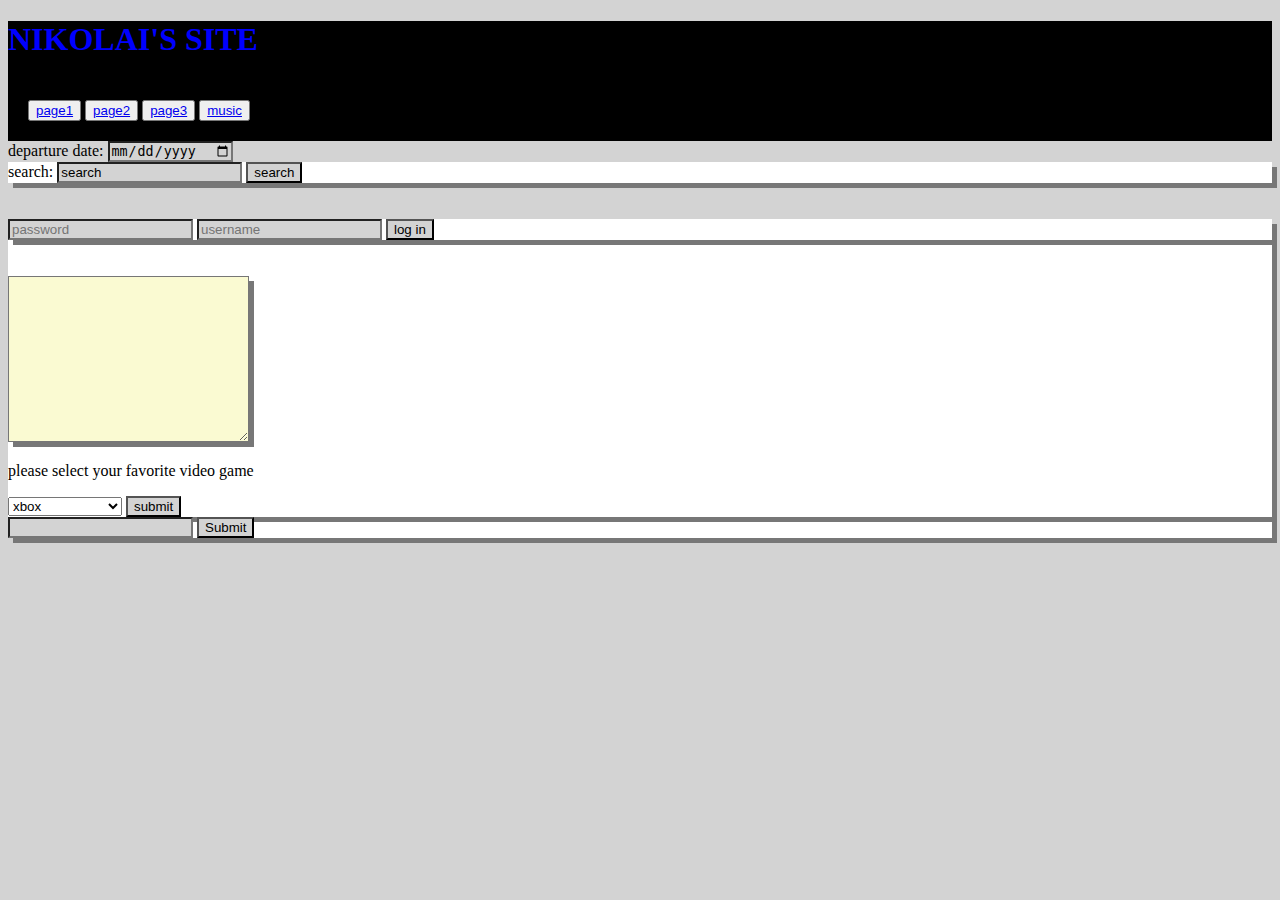
<file: index.html>
<!DOCTYPE html>
<html id="html">

<head>
    <meta charset="utf-8" />
    <meta http-equiv="" content="demonstrations">
    <meta content="junk functions">
    <title>home</title>
    <meta name="viewport" content="width=device-width, initial-scale=1">
    <link href="main.js" />
    <link rel="stylesheet" href="css/main.css" />
    <style src="./css/main.css"></style>
</head>
<header>
    <h1 id="name">NIKOLAI'S SITE</h1>
    <div class="div500">
        <button><a href="/html/page1.html">page1</a></button>

        <button><a href="/html/page2.html">page2</a></button>

        <button><a href="/html/page3.html">page3</a></button>

        <button><a href="/html/music.html">music</a></button>

    </div>
</header>



<div>



</div>
<div>
    <label for="">departure date:
        <input type="date">


</div>
<div class="div2">
    <form action="">
        <label for="">search:</label>
    <input type="search" value="search" name="search">
    <input type="submit" value="search" name="search">
    </form>


</div>
<br>

<br>
<div class="div3">
    <form action="">
        <input type="password" value="" placeholder="password" required="required" id="password">
        <input type="username" value="" placeholder="username" required="required" id="username">
        <input type="submit" value="log in" onclick="login()" class="input">
    </form>
    <br>

    <br>
    <textarea name="text" id="" cols="30" rows="10" placeholder="type your coments here">
        </textarea>

    <form>
        <p>please select your favorite video game</p>
        <select name="" id="video-game">

            <option value="xbox">xbox</option>
            <option value="ps4">ps4</option>
            <option value="nintendo switch">nintendo switch</option>
            <option value="nintendo 64">nintendo 64</option>

        </select>
        <input type="submit" value="submit" onclick="what(event)">

        <br>

    </form>
    <input id="textInput" type="text">
    <input type="submit" name="alert" onclick="alertTextInput(event)">
</div>

<script src="./js/main.js"></script>
<script>
    function alertTextInput(event) {
        event.preventDefault();
        text = document.getElementById('textInput').value;
        alert(`You entered: ${text}.`);
    }
</script>
</body>


</html>
</file>
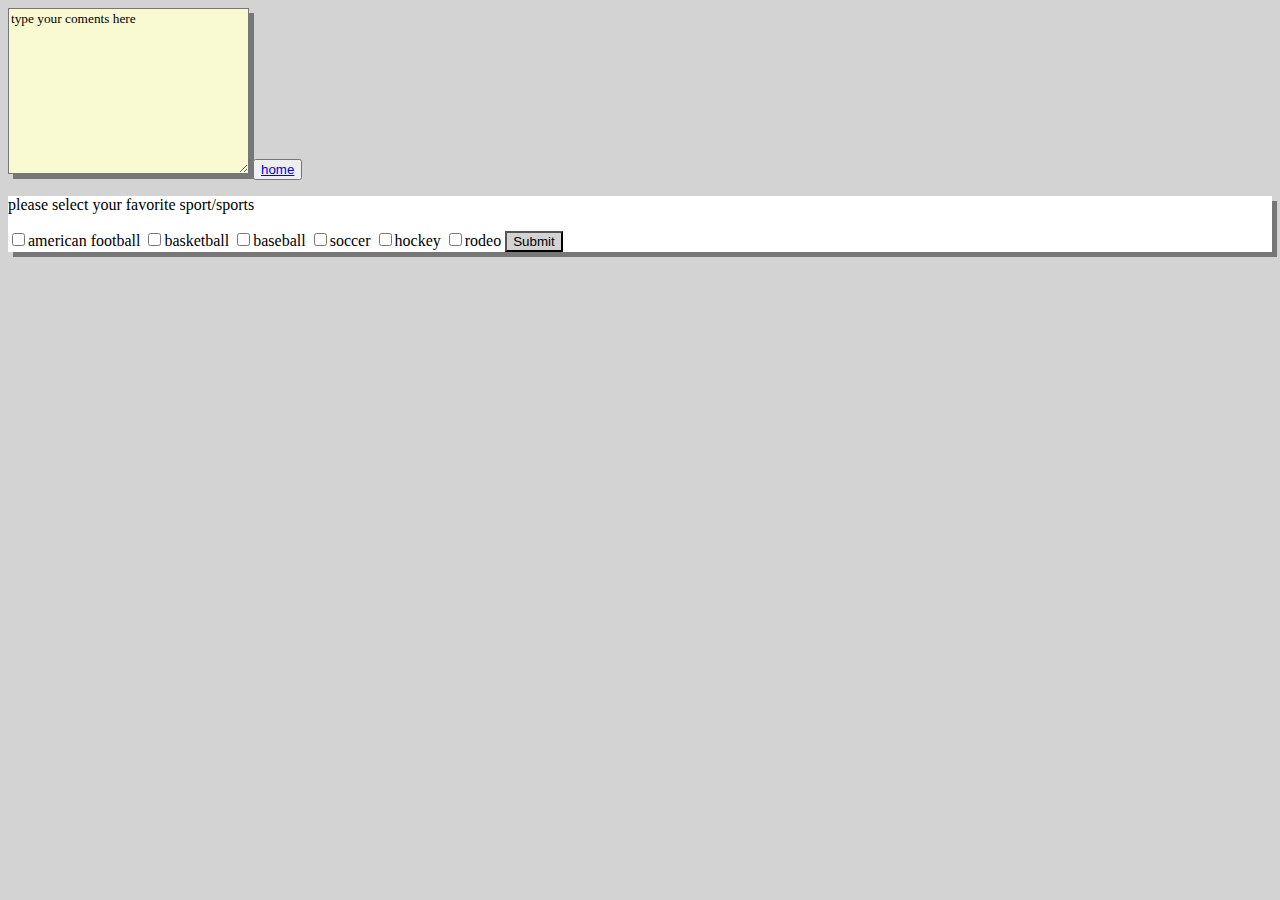
<file: html/page1.html>
<!DOCTYPE html>
<html>

<head>
    <meta charset="utf-8" />
    <meta http-equiv="X-UA-Compatible" content="IE=edge">
    <title>Page1</title>
    <meta name="viewport" content="width=device-width, initial-scale=1">
    <link rel="stylesheet" href="../css/main.css" />
    <script src="../js/main.js"></script>

</head>

<body>
    <textarea name="text" id="" cols="30" rows="10">type your coments here</textarea>
    <button><a href="../index.html">home</a></button>
    <br>
    <form id="scope">
        <p>
            please select your favorite sport/sports</p>
        <input type="checkbox" class="sportOption" value="football" name="sport">american football
        <input type="checkbox" class="sportOption" value="basketball" name="sport">basketball
        <input type="checkbox" class="sportOption" value="baseball" name="sport">baseball
        <input type="checkbox" class="sportOption" value="soccer" name="sport">soccer
        <input type="checkbox" class="sportOption" value="hockey" name="sport">hockey
        <input type="checkbox" class="sportOption" value="rodeo" name="sport">rodeo
        <input type="submit" onclick="cut(event)">
    </form>
    <br>
</body>

</html>
</file>
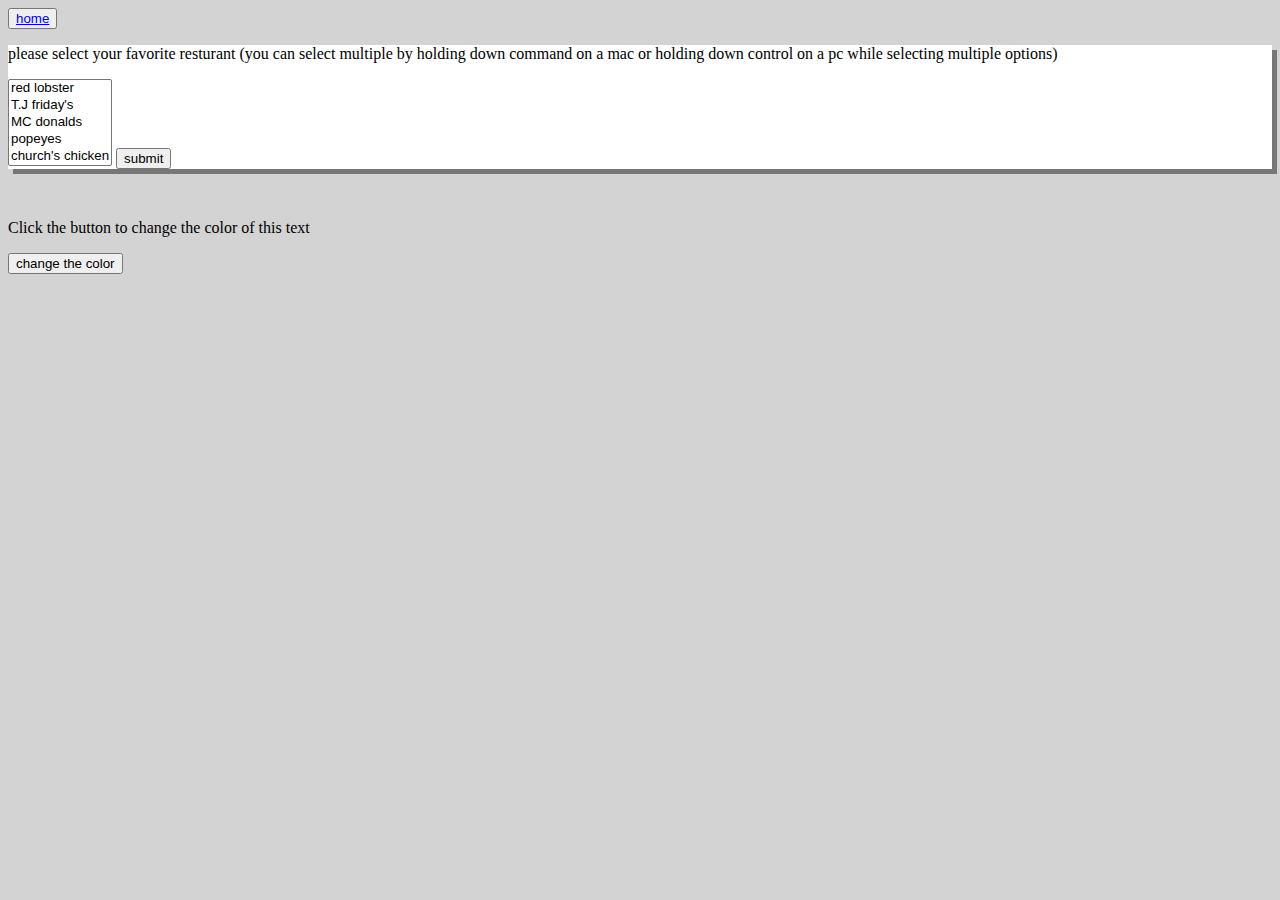
<file: html/page3.html>
<!DOCKTYPE <!DOCTYPE html>
<html>

<head>
    <meta charset="utf-8" />
    <meta http-equiv="X-UA-Compatible" content="IE=edge">
    <title>Page3 </title>
    <meta name="viewport" content="width=device-width, initial-scale=1">
    <link rel="stylesheet" type="text/css" media="screen" href="../css/main.css" />
    <script src="../js/main.js"></script>


</head>

<body id="body">
    <button><a href="../index.html">home</a></button>
    <form>
        <p>please select your favorite resturant (you can select multiple by holding down command on a mac or holding down control on a pc while selecting multiple options)
        </p>
        <select name="rest" id="resturant" size="5" multiple="multiple">
            <option value="red lobster">red lobster</option>
            <option value="T.J friday's">T.J friday's</option>
            <option value="mc donalds">MC donalds</option>
            <option value="popeyes">popeyes</option>
            <option value="church's chicken">church's chicken</option>

        </select>
        <button type="submit" required="required" onclick="submitFunc(event)">submit</button>


    </form>
    <br>




    <p id="myp">Click the button to change the color of this text</p>

    <button onclick="myFunction()">change the color</button>

    <script>
        function myFunction() {
            document.getElementById("myp").style.color = "red";
        }
    </script>
    <!-- <script src="main.js"></script> -->

</body>

</html>
</file>
<file: css/main.css>
body {
     background-color: lightgrey;
 }

 textarea {
     background-color: lightgoldenrodyellow;
     font-family: cursive;
     font-stretch: ultra-expanded;
     box-shadow: 5px 5px #777777;
 }

 .a:hover {
     cursor: pointer;
     background-color: burlywood
 }

 .div500 {
     padding: 20px;
 }

 .label {
     font-family: 'Times New Roman'
 }

 h1 {
     color: blue;
 }

 header {
     background-color: black
 }

 button:hover {
     cursor: pointer;
     background-color: antiquewhite;
     border: inset 2px 1px 3px 1px #777777;
     border: 3px 5px dotted black;
 }

 input {
     background-color: lightgray
 }

 input[type="submit"]:hover {
     cursor: pointer;
     background-color: burlywood;
 }

 .p {
     color: aquamarine
 }

 input[type="submit"]:hover {
     box-shadow: outset 5px 5px #777777
 }

 .sports_table {
     background-color: crimson;
     color: chartreuse;
 }

 form {
     background-color: white;
     box-shadow: 5px 5px #777777
 }

 .div {
     background-color: deeppink;
     color: aquamarine
 }

 .div2 {
     background-color: lime;
 }

 .div3 {
     background-color: white;
     box-shadow: 5px 5px #777777
 }

 .sports_table2 {
     background-color: crimson;
     color: aqua;
 }

 .sports_table3 {
     background-color: crimson;
     color: aqua
 }

 .sports_table4 {
     background-color: crimson;
     color: aqua
 }

 .audio {
     color: black;
     background-color: black;
     box-shadow: 5px 5px #777777;
 }

 .select {
     box-shadow: 5px 5px #777777
 }

 .table {
     box-shadow: 5px 5px #777777
 }

 .text {
     color: black;
     box-shadow: 5px 5px #777777
 }
</file>
